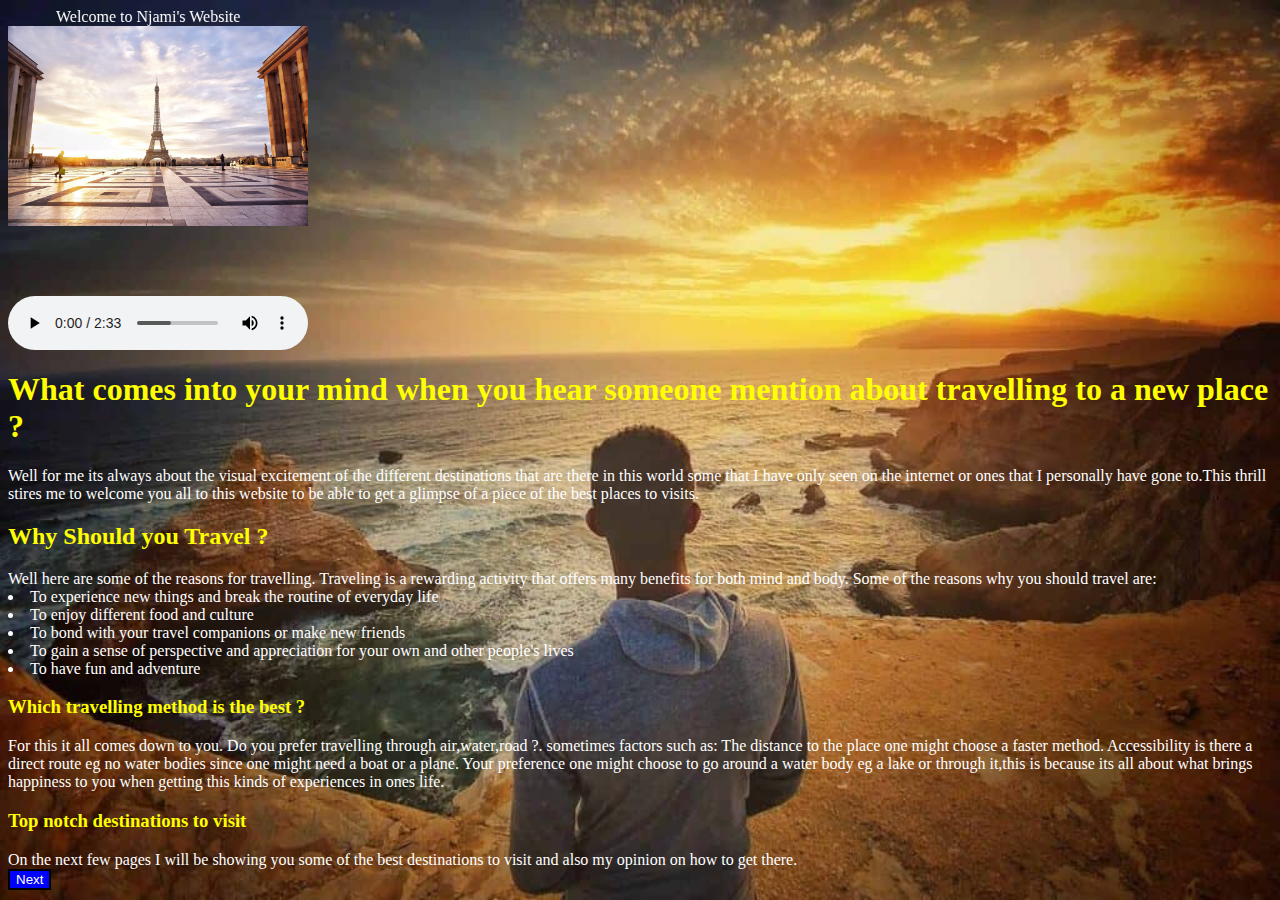
<file: index.html>
<!DOCTYPE >
<html>
<head> 
<meta charset="UTF-8">
<meta name="viewport" content="width=device-width, initial-scale=1.0">
<link rel="stylesheet" href="styles/style.css"/>
<title>Travel The World Today</title>
</head>
<body  style="background-image: url('images/page1image.jpg');">
  <marquee behavior="alternate" direction="right" scrollamount="5">Welcome to Njami's Website</marquee>
  <br>
   <div id="scroll-image"> 
    <img src="images/china.jpeg" width="300" height="200"
        class="test" /> 
    <img src= 
"images/Coconuts.jpg"  width="300" height="200"
        class="test" /> 
 <img src="images/Effiel.jpg" width="300" height="200"
                class="test" /> 

</div> 
  <br>
  <br>
  <br>
  <br>
  <br>
  <br>
  <br>
  <br>
  <br>
  <br>
  <br>
  <br>
  <br>
  <br>
  <br>
  
  <audio controls src="shabba_madda_pot_official_video_mp3_7200.mp3" autoplay loop style="left:400px;">
       Music
      </audio>
<h1>What comes into your mind when you hear someone mention about travelling to a new place ?</h1>
<p1>Well for me its always about the visual excitement of the different destinations that are there in this world some that I have only seen 
on the internet or ones that I personally have gone to.This thrill stires me to welcome you all to this website to be able to get a glimpse of a piece of the best places to visits.</p1>
<h2>Why Should you Travel ?</h2>
<p2>Well here are some of the reasons for travelling.
Traveling is a rewarding activity that offers many benefits for both mind and body.
Some of the reasons why you should travel are:
<li>To experience new things and break the routine of everyday life</li>
<li>To enjoy different food and culture</li>
<li>To bond with your travel companions or make new friends</li>
<li>To gain a sense of perspective and appreciation for your own and other people's lives</li>
<li>To have fun and adventure</li></p2>
<h3>Which travelling method is the best ?</h3>
<p3>For this it all comes down to you.
Do you prefer travelling through air,water,road ?.
sometimes factors such as:
The distance to the place one might choose a faster method.
Accessibility is there a direct route eg no water bodies since one might need a boat or a plane.
Your preference one might choose to go around a water body eg a lake or through it,this is because its all about what brings happiness to you when getting this kinds of experiences in ones life.
</p3>
<h3>Top notch destinations to visit</h3>
<p4>On the next few pages I will be showing you some of the best destinations to visit and also my opinion on how to get there.</p4>
<br>
<a href="page2.html"><button style="background-color: blue;color: white; border: 2px solid black; cursor: grab;">Next</button></a>
<script src="scripts/index.js"></script>
</body>
</html>
</file>
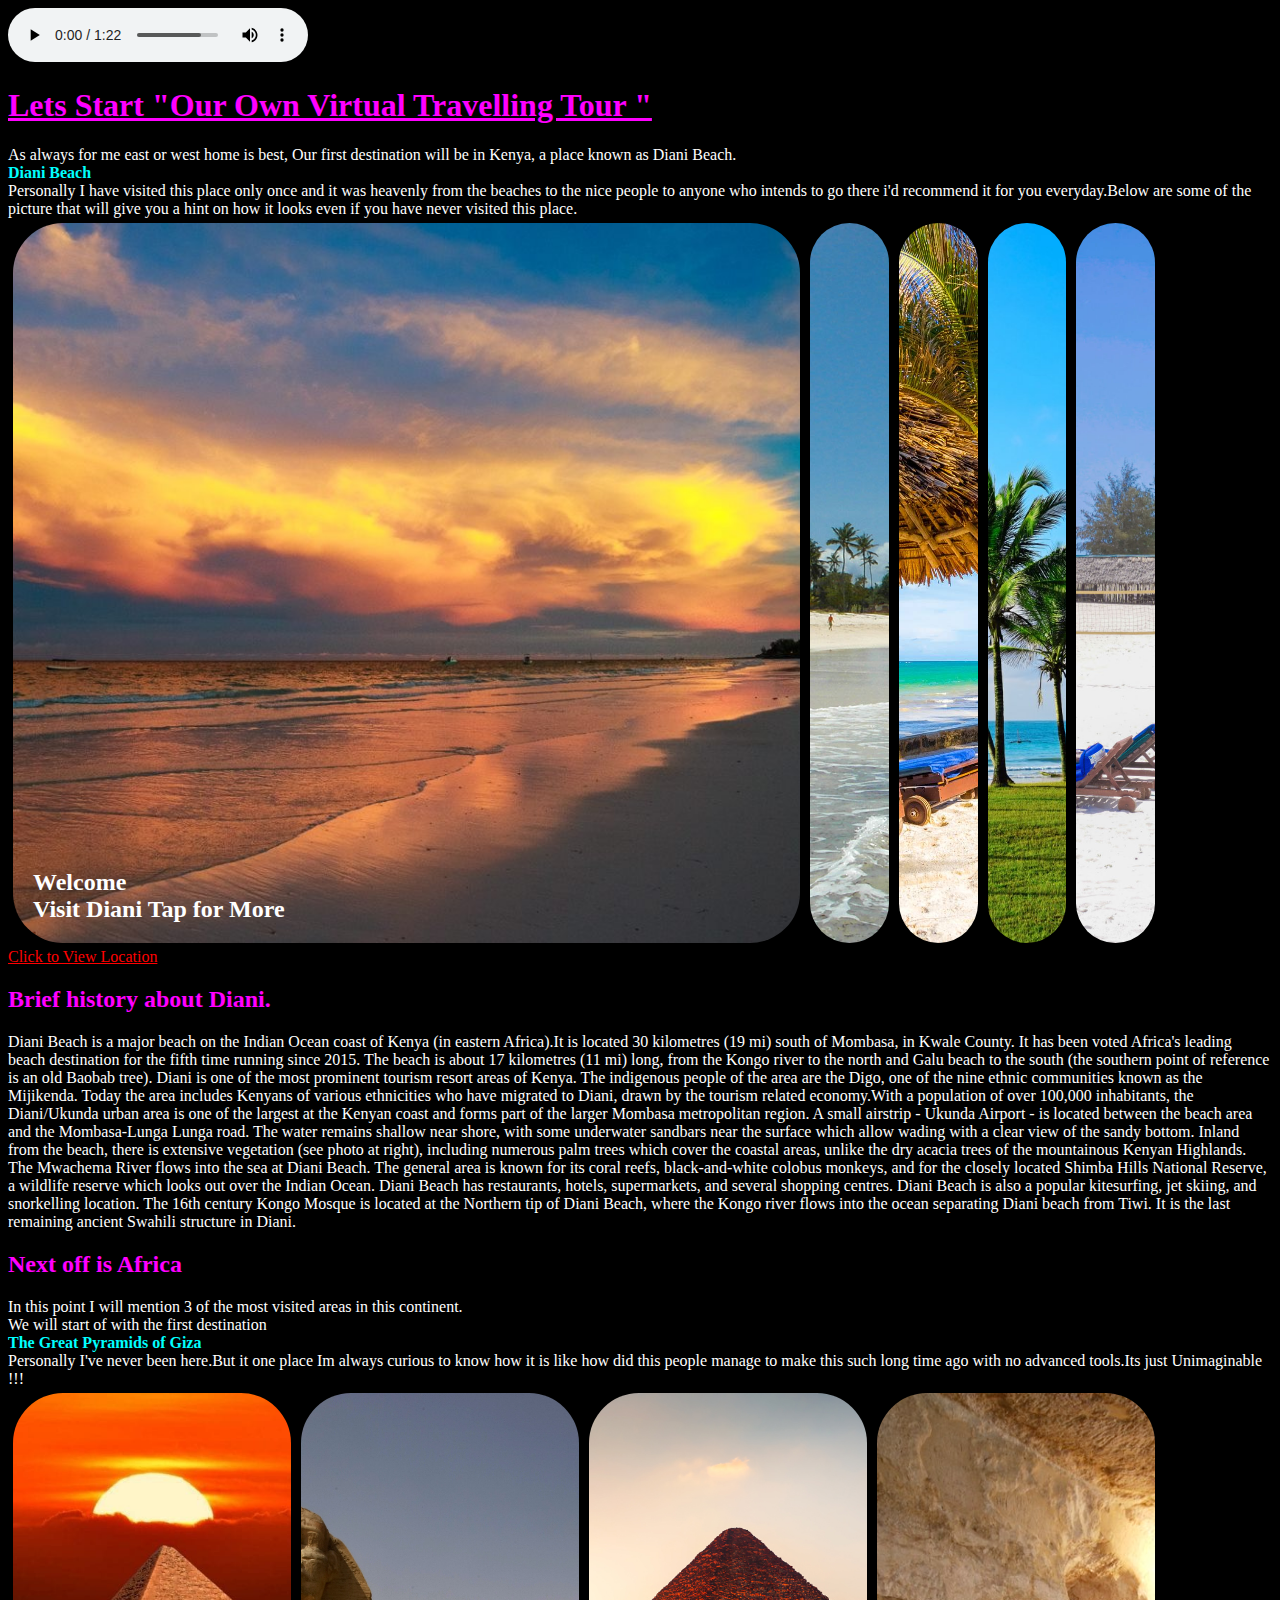
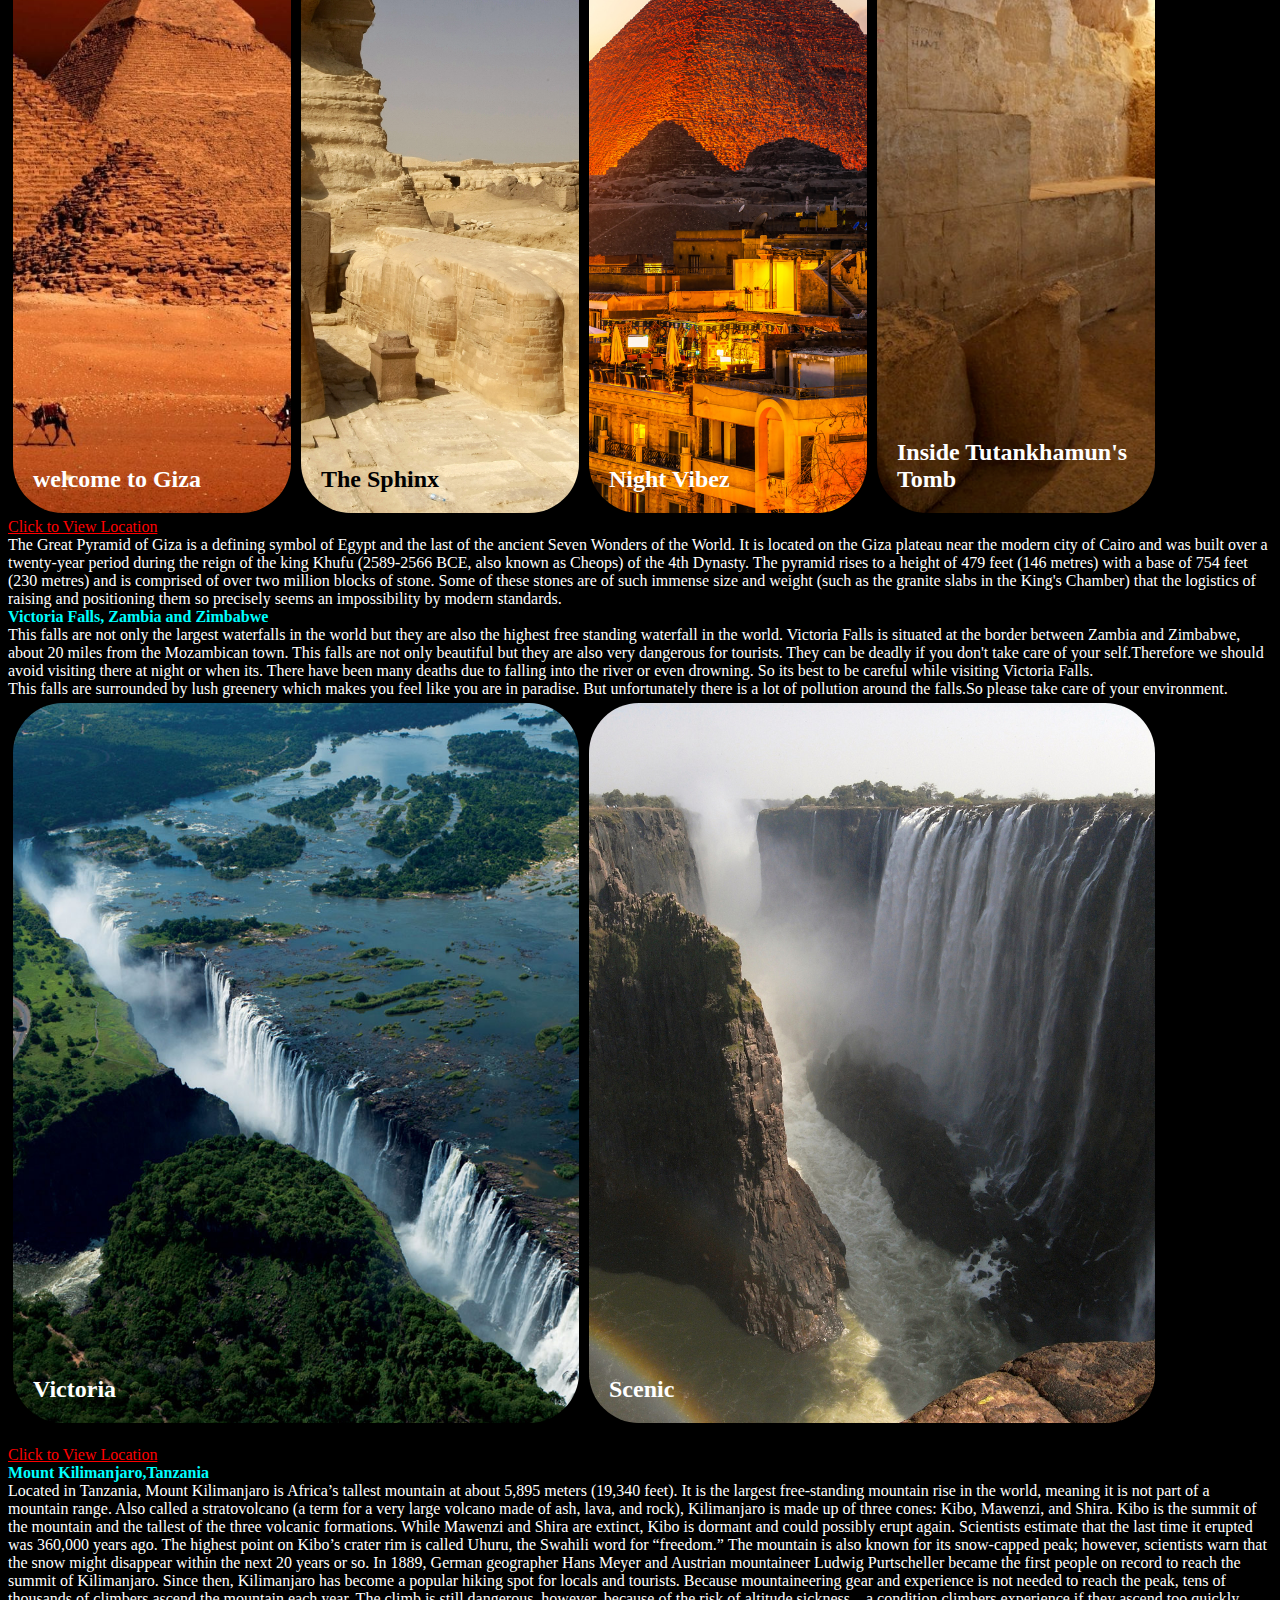
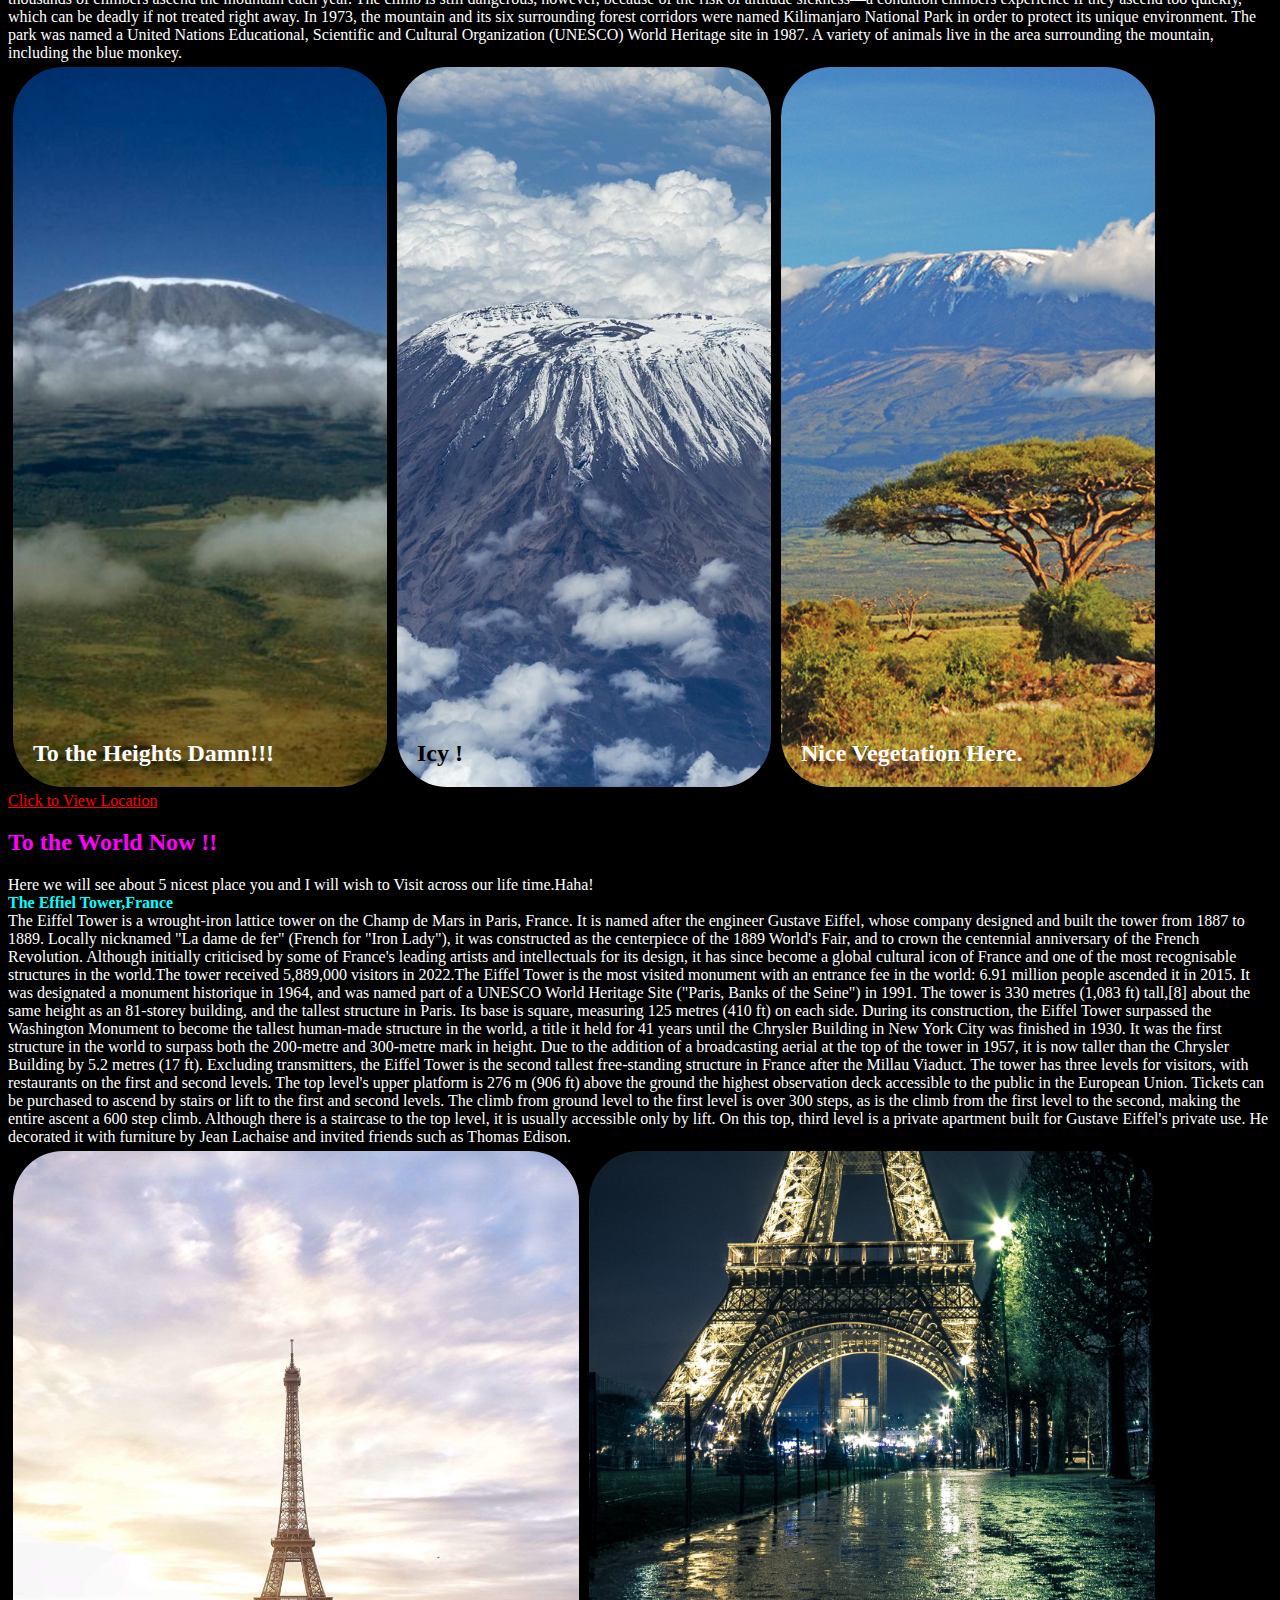
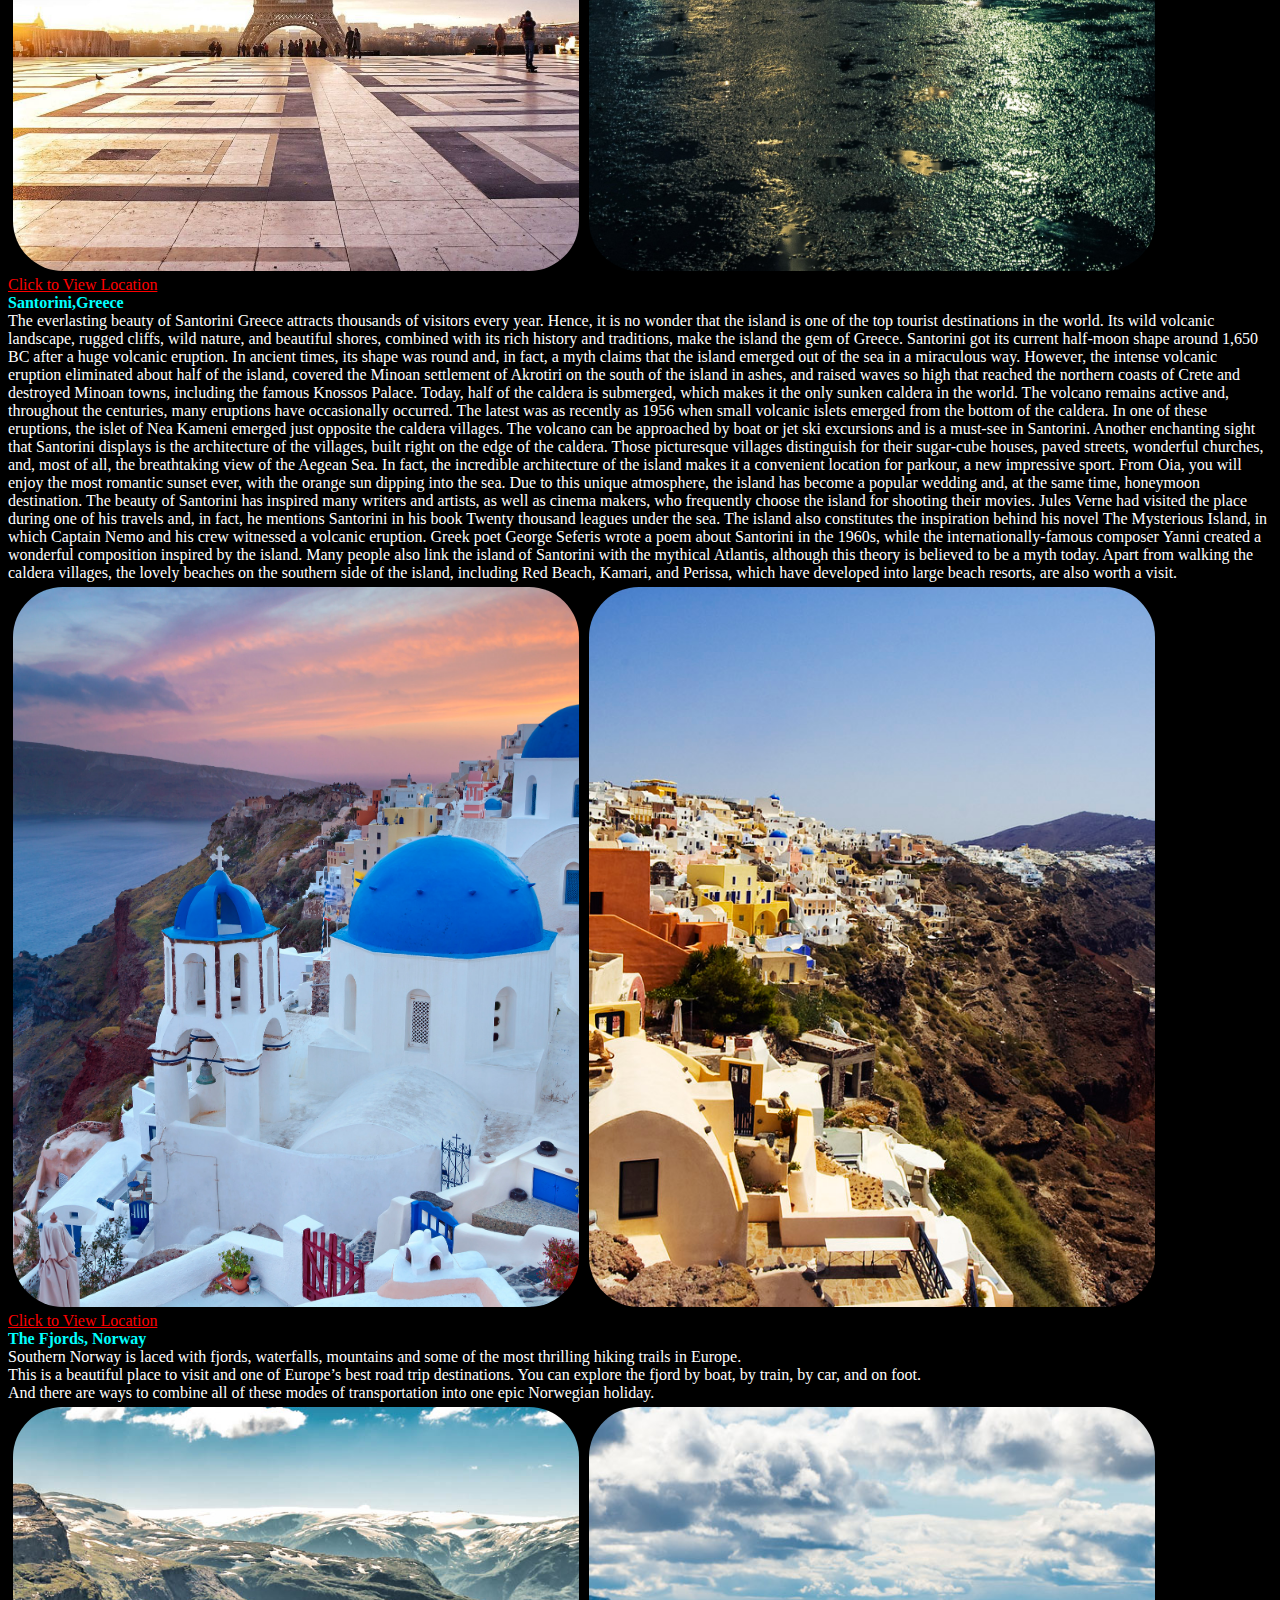
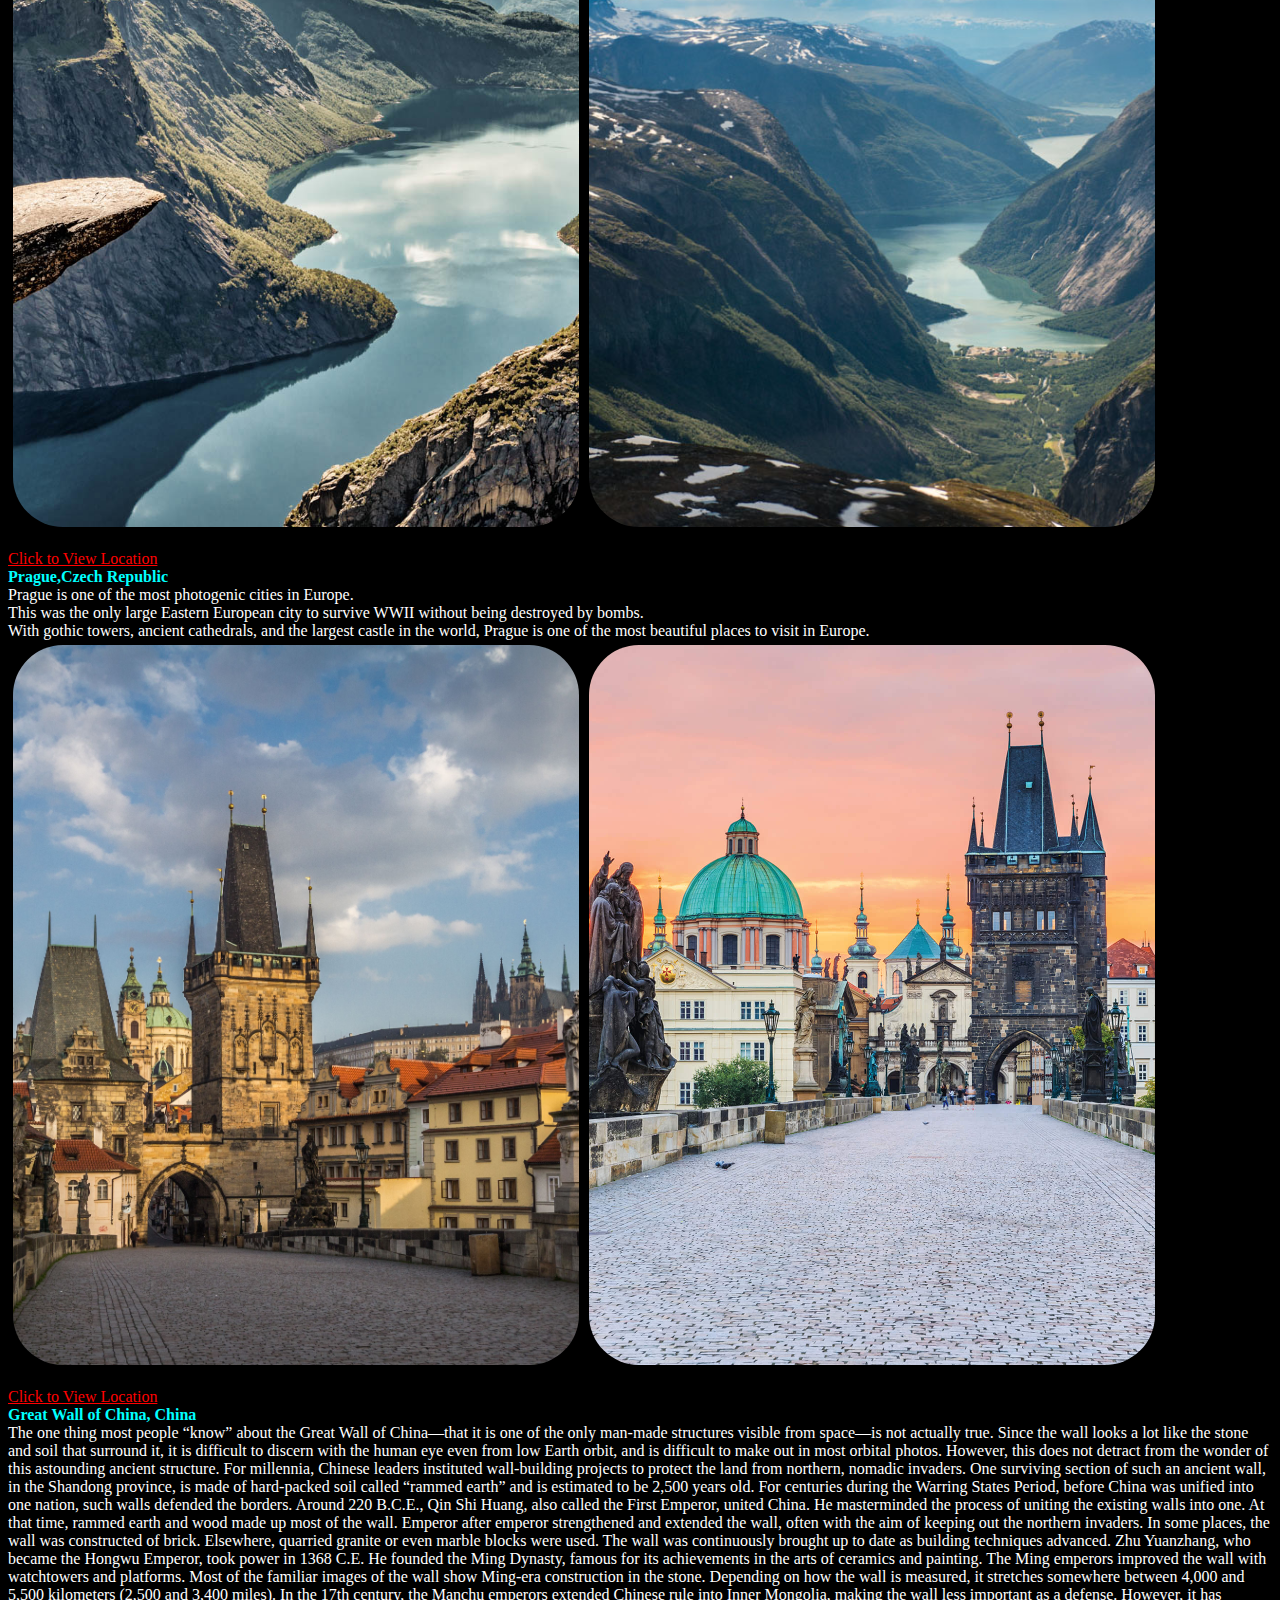
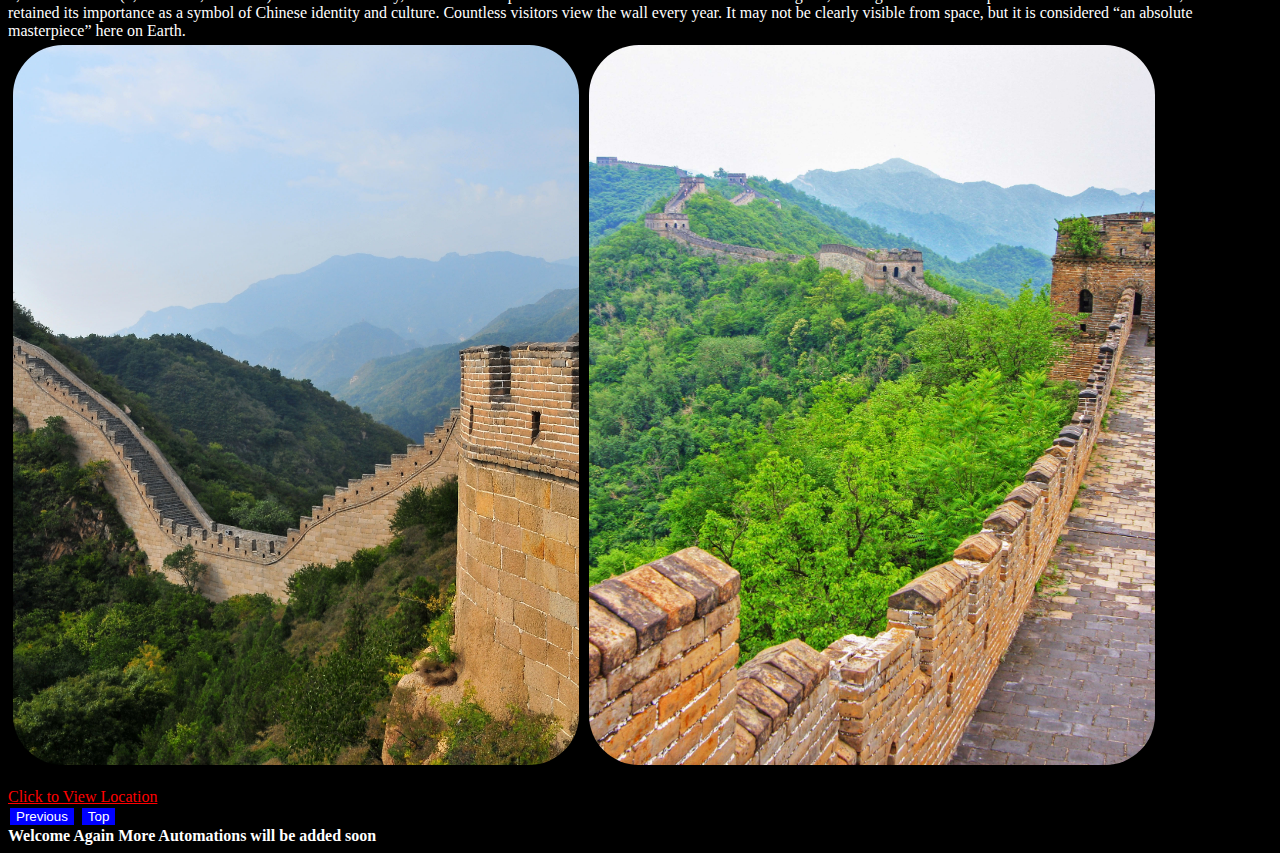
<file: page2.html>
<!DOCTYPE html>
<html>
<head>
    <meta charset="UTF-8">
    <meta name="viewport" content="width=device-width, initial-scale=1.0">
    <title>Destinations</title>
</head>
<link rel="stylesheet" href="styles/stylepage2.css"/>
<body>
    <audio controls src="bien_nairobi_acapela_mp3_5098.mp3" autoplay loop style="left:400px;">
       Music
      </audio>
 <h1><u>Lets Start "Our Own Virtual Travelling Tour "</u></h1>
<p1>
  As always for me east or west home is best,
Our first destination will be in Kenya, a place known as Diani Beach.
<li><b style="color: cyan;">Diani Beach</b></li>
Personally I have visited this place only once and it was heavenly from the beaches to the nice people to anyone who intends to go
there i'd recommend it for you everyday.Below are some of the
 picture that will give you a hint on how it looks even if 
 you have never visited this place.</p1>

<br>
<div class="row">
    <div class="container">
      <div class="panel active" style="background-image: url('images/diani.jpg')" >
        <h3>Welcome <br> Visit Diani Tap for More</h3>
      </div>
      <div class="panel " style="background-image: url('images/wonderful.jpg')">
        <h3>Wonderful Shores</h3>
      </div>
      <div class="panel" style="background-image: url('images/sunnybeach.jpg')">
        <h3 style="color: black;">Sunny Beach</h3>
      </div>
      <div class="panel" style="background-image: url('images/Coconuts.jpg')">
        <h3 style="color: black;">Enjoy the Coconuts !!</h3>
      </div>
      <div class="panel" style="background-image: url('images/games.jpg')">
        <h3 style="color: black;">Enjoy some Games here</h3>
      </div>

    </div>
    <a href="https://www.bing.com/maps?q=diani+beach+images&FORM=HDRSC6&cp=-4.322126%7E39.569728&lvl=16.0#" style="color: red;">Click to View Location </a>
    <p2>
<h2>Brief history about Diani.</h2>
Diani Beach is a major beach on the Indian Ocean coast of Kenya (in eastern Africa).It is located 30 kilometres (19 mi) south of Mombasa, in Kwale County.
It has been voted Africa's leading beach destination for the fifth time running since 2015.
The beach is about 17 kilometres (11 mi) long, from the Kongo river to the north and Galu beach to the south (the southern point of reference is an old Baobab tree). Diani is one of the most prominent tourism resort areas of Kenya. The indigenous people of the area are the Digo, one of the nine ethnic communities known as the Mijikenda. Today the area includes Kenyans of various ethnicities who have migrated to Diani, drawn by the tourism related economy.With a population of over 100,000 inhabitants, the Diani/Ukunda urban area is one of the largest at the Kenyan coast and forms part of the larger Mombasa metropolitan region. A small airstrip - Ukunda Airport - is located between the beach area and the Mombasa-Lunga Lunga road. The water remains shallow near shore, with some underwater sandbars near the surface which allow wading with a clear view of the sandy bottom. Inland from the beach, there is extensive vegetation (see photo at right), including numerous palm trees which cover the coastal areas, unlike the dry acacia trees of the mountainous Kenyan Highlands. The Mwachema River flows into the sea at Diani Beach.
The general area is known for its coral reefs, black-and-white colobus monkeys, and for the closely located Shimba Hills National Reserve, a wildlife reserve which looks out over the Indian Ocean. Diani Beach has restaurants, hotels, supermarkets, and several shopping centres.
Diani Beach is also a popular kitesurfing, jet skiing, and snorkelling location.
The 16th century Kongo Mosque is located at the Northern tip of Diani Beach, where the Kongo river flows into the ocean separating Diani beach from Tiwi. It is the last remaining ancient Swahili structure in Diani.
</p2>
  </div>
<h2>Next off is Africa</h2>
<p3>In this point I will mention 3 of the most visited areas in this continent.
<br> We will start of with the first destination<br>
<li><b style="color: cyan;">The Great Pyramids of Giza</b></li>
</p3>
<p4>Personally I've never been here.But it one place Im always curious to know how it is like
   how did this people manage to make this such long time ago with no advanced tools.Its
    just Unimaginable !!! 
    <div class="container">
      <div class="panel active" style="background-image: url('images/Giza.jpg')">
        <h3>welcome to Giza</h3>
      </div>
      <div class="panel active" style="background-image: url('images/Giza2.jpg')">
        <h3 style="color: black;">The Sphinx</h3>
      </div>
      <div class="panel active" style="background-image: url('images/Giza3.jpg')">
        <h3 style="color: white;">Night Vibez</h3>
      </div>
      <div class="panel active" style="background-image: url('images/Giza4.jpg')">
        <h3 style="color: white">Inside Tutankhamun's Tomb</h3>
      </div>

    </div>
    <p5><a href="https://www.bing.com/maps?q=pyramids+of+giza&FORM=HDRSC6&cp=29.979175%7E31.134353&lvl=16.0#" style="color: red;">Click to View Location </a>
      <br> 
      The Great Pyramid of Giza is a defining symbol of Egypt
       and the last of the ancient Seven Wonders of the World. It is located on the
        Giza plateau near the modern city of Cairo and was built over a twenty-year period during the 
      reign of the king Khufu (2589-2566 BCE, also known as Cheops) of the 4th Dynasty.
      The pyramid rises to a height of 479 feet (146 metres) with a base of 754 feet
       (230 metres) and is comprised of over two million blocks of stone. Some of these stones 
       are of such immense size and weight (such as the granite slabs in the King's Chamber) that the logistics of
       raising and positioning them so precisely seems an impossibility by modern standards.
      </p5>
  </p4>


  <br>
  <li><b style="color: cyan;">Victoria Falls, Zambia and Zimbabwe</b></li>
  <p6>This falls are not only the largest waterfalls in the world but they are also the highest free standing 
    waterfall in the world.
    Victoria Falls is situated at the border between Zambia and Zimbabwe, about 20 miles from the Mozambican town.
    
    This falls are not only beautiful but they are also very dangerous for tourists.
      They can be deadly if you don't take care of your self.Therefore we should avoid visiting there at night or when its.
      There have been many deaths due to falling into the river or even drowning.
      So its best to be careful while visiting Victoria Falls.
      <br>
      This falls are surrounded by lush greenery which makes you feel like you are in paradise.
      But unfortunately there is a lot of pollution around the falls.So please take care of your environment.
      <div class="container">
        <div class="panel active" style="background-image: url('images/Victoria1.jpg')">
          <h3>Victoria</h3>
        </div>
        <div class="panel active" style="background-image: url('images/Victoria2.jpg')">
          <h3>Scenic</h3>
        </div>
   </div>
    <br>
    <a href="https://www.bing.com/maps?q=victoria+falls&FORM=HDRSC6&cp=-17.933336%7E25.833321&lvl=16.0#" style="color: red;">Click to View Location </a>
</p6>
<p7> <li><b style="color: cyan;">Mount Kilimanjaro,Tanzania</b></li>
  Located in Tanzania, Mount Kilimanjaro is Africa’s tallest mountain at about 5,895 meters (19,340 feet).
   It is the largest free-standing mountain rise in the world, meaning it is not part of a mountain range.

Also called a stratovolcano (a term for a very large volcano made of ash, lava, and rock), 
Kilimanjaro is made up of three cones: Kibo, Mawenzi, and Shira. Kibo is the summit of the mountain and the tallest of the three volcanic formations. While Mawenzi and Shira are extinct, Kibo is dormant and could possibly erupt again. Scientists estimate that the last time it erupted was 360,000 years ago. The highest point on Kibo’s crater rim is called Uhuru, the Swahili word for “freedom.” The mountain is also known for its snow-capped peak; however, scientists warn that the snow might disappear within the next 20 years or so.

In 1889, German geographer Hans Meyer and Austrian mountaineer
 Ludwig Purtscheller became the first people on record to reach the summit of Kilimanjaro. Since then, Kilimanjaro has become a popular hiking spot for locals and tourists. Because mountaineering gear and experience is not needed to reach the peak, tens of thousands of climbers ascend the mountain each year. The climb is still dangerous, however, because of the risk of altitude sickness—a condition climbers experience if they ascend too quickly, which can be deadly if not treated right away.

In 1973, the mountain and its six surrounding 
forest corridors were named Kilimanjaro National Park in order to protect 
its unique environment. The park was named a United Nations Educational, Scientific and Cultural 
Organization (UNESCO) World Heritage site in 1987. A variety of animals live in the area surrounding the 
mountain, including the blue monkey.
<div class="container">
  <div class="panel active" style="background-image: url('images/mount-kilimanjaro.jpg')">
    <h3>To the Heights Damn!!!</h3>
  </div>
  <div class="panel active" style="background-image: url('images/slide-kilimanjaro\ 2.jpg')">
    <h3 style="color: black;">Icy !</h3>
  </div>
  <div class="panel active" style="background-image: url('images/kilimanjaro\ 3.jpg')">
    <h3>Nice Vegetation Here.</h3>
  </div>
</div>
<a href="https://www.bing.com/maps?q=kilimanjaro&FORM=HDRSC6&cp=-1.283233%7E36.987534&lvl=11.0#" style="color: red;">Click to View Location </a>
</p7>
<p8><h2>To the World Now !!</h2>
  Here we will see about 5 nicest place you and I will wish to Visit across our life time.Haha!
  <br>
  <li><b style="color: cyan;">The Effiel Tower,France</b></li>
  The Eiffel Tower is a wrought-iron lattice tower on the Champ de Mars in Paris, 
  France. It is named after the engineer Gustave Eiffel, 
  whose company designed and built the tower from 1887 to 1889.

  Locally nicknamed "La dame de fer" (French for "Iron Lady"), it was
   constructed as the centerpiece of the 1889 World's Fair, and to crown
    the centennial anniversary of the French Revolution. Although initially 
    criticised by some of France's leading artists and intellectuals for its 
    design, it has since become a global cultural icon of France and one of the
     most recognisable structures in the world.The tower received 5,889,000 
     visitors in 2022.The Eiffel Tower is the most visited monument with an 
     entrance fee in the world:
  6.91 million people ascended it in 2015. It was designated a monument historique in 1964,
   and was named part of a UNESCO World Heritage Site ("Paris, Banks of the Seine") in 1991.
   The tower is 330 metres (1,083 ft) tall,[8] about the same height as an 81-storey building, 
  and the tallest structure in Paris. Its base is square, measuring 125 metres (410 ft) on each 
  side. During its construction, the Eiffel Tower surpassed the Washington Monument to become the
   tallest human-made structure in the world, a title it held for 41 years until the Chrysler Building 
   in New York City was finished in 1930. It was the first structure in the world to surpass both the
    200-metre and 300-metre mark in height. Due to the addition of a broadcasting aerial at the top of
    the tower in 1957, it is now taller
     than the Chrysler Building by 5.2 metres (17 ft). Excluding 
     transmitters, the Eiffel Tower is the second tallest free-standing structure in 
     France after the Millau Viaduct.
  
  The tower has three levels for visitors, with restaurants on 
  the first and second levels. The top level's upper platform is 
  276 m (906 ft) above the ground the highest observation deck 
  accessible to the public in the European Union. Tickets can be 
  purchased to ascend by stairs or lift to the first and second levels.
   The climb from ground level to the first level is over 300 steps, as 
   is the climb from the first level to the second, making the entire ascent
    a 600 step climb. Although there is a staircase to the top level, it is
     usually accessible only by lift. On this top, third level is a private 
     apartment built for Gustave Eiffel's private use. He decorated it with 
     furniture by Jean Lachaise and invited friends such as Thomas Edison.
     <div class="container">
      <div class="panel active" style="background-image: url('images/Effiel.jpg')">
        <h3></h3>
      </div>
      <div class="panel active" style="background-image: url('images/paris1.jpg')">
        <h3></h3>
      </div>
    </div>
    <a href="https://www.bing.com/maps?q=effiel+tower&FORM=HDRSC6&cp=48.858306%7E2.294469&lvl=16.0#" style="color: red;">Click to View Location </a>
</p8>
<br>
<p9>
  <li><b style="color: cyan;">Santorini,Greece</b></li>
  The everlasting beauty of Santorini Greece attracts thousands of visitors every year. Hence, it is no wonder 
  that the island is one of the top tourist destinations in the world. Its wild 
  volcanic landscape, rugged cliffs, wild nature, and beautiful shores, combined 
  with its rich history and traditions, make the island the gem of Greece.

Santorini got its current half-moon shape around 1,650 BC after
 a huge volcanic eruption. In ancient times, its shape was round and,
  in fact, a myth claims that the island emerged out of the sea in a 
  miraculous way. However, the intense volcanic eruption eliminated about 
  half of the island, covered the Minoan settlement of Akrotiri on the south of the island
   in ashes, and raised waves so high that reached the northern coasts of Crete and destroyed
    Minoan towns, including the famous Knossos Palace.

Today, half of the caldera is submerged, which makes it the only sunken caldera in the world. 
The volcano remains active and, throughout the centuries, many eruptions have occasionally occurred. 
The latest was as recently as 1956 when small volcanic islets emerged from the bottom of the caldera.
 In one of these eruptions, the islet of Nea Kameni emerged just opposite the caldera villages. 
 The volcano can be approached by boat or jet ski excursions and is a must-see in Santorini.

Another enchanting sight that Santorini displays is the architecture of the villages, built 
right on the edge of the caldera. Those picturesque villages distinguish for their sugar-cube houses,
 paved streets, wonderful churches, and, most of all, the breathtaking view of the Aegean Sea. In fact,
  the incredible architecture of the island makes it a convenient location for parkour, a new impressive sport. 
  From Oia, you will enjoy the most romantic sunset ever, with the orange sun dipping into the sea. Due to this 
  unique atmosphere, the island has become a popular wedding and, at the same time, honeymoon destination.

The beauty of Santorini has inspired many writers and artists, as well as cinema makers, 
who frequently choose the island for shooting their movies. Jules Verne had visited the 
place during one of his travels and, in fact, he mentions Santorini in his book Twenty 
thousand leagues under the sea. The island also constitutes the inspiration behind his 
novel The Mysterious Island, in which Captain Nemo and his crew witnessed a volcanic eruption.
 Greek poet George Seferis wrote a poem about Santorini in the 1960s, while the internationally-famous composer
  Yanni created a wonderful composition inspired by the island.

Many people also link the island of Santorini with the 
mythical Atlantis, although this theory is believed to be
 a myth today. Apart from walking the caldera villages, the 
 lovely beaches on the southern side of the island, including 
 Red Beach, Kamari, and Perissa, which have developed into large 
 beach resorts, are also worth a visit.
 <div class="container">
  <div class="panel active" style="background-image: url('images/Santorini.jpg')">
    <h3></h3>
  </div>
  <div class="panel active" style="background-image: url('images/Santorini2.jpg')">
    <h3></h3>
  </div>
</div>
<a href="https://www.bing.com/maps?q=santorini+greece&FORM=HDRSC6&cp=36.414997%7E25.432491&lvl=16.0#" style="color: red;">Click to View Location </a>

</p9>
<p10>
<li><b style="color: cyan;">The Fjords, Norway</b></li>
Southern Norway is laced with fjords, waterfalls, mountains and some
 of the most thrilling hiking trails in Europe. <br> This is a beautiful
  place to visit and one of Europe’s best road trip destinations.

You can explore the fjord by boat, 
by train, by car, and on foot.<br> And there
 are ways to combine all of these modes of 
 transportation into one epic Norwegian holiday.<br>
 <div class="container">
  <div class="panel active" style="background-image: url('images/Fjords1.jpg')">
    <h3></h3>
  </div>
  <div class="panel active" style="background-image: url('images/Fjords2.jpg')">
    <h3></h3>
  </div>
</div><br>
<a href="https://www.bing.com/maps?q=fjords+norway&FORM=HDRSC6&cp=65.010592%7E11.027049&lvl=4.6#" style="color: red;">Click to View Location </a>

</p10>
<p11>
  <li><b style="color: cyan;">Prague,Czech Republic</b></li>
  Prague is one of the most photogenic cities in Europe. <br>
  This was the only large Eastern European city to survive WWII without being destroyed by bombs.<br>
   With gothic towers, ancient cathedrals, and the largest castle in the world,
    Prague is one of the most beautiful places to visit in Europe.<br>
    <div class="container">
      <div class="panel active" style="background-image: url('images/prague1.jpg')">
        <h3></h3>
      </div>
      <div class="panel active" style="background-image: url('images/prague2.jpg')">
        <h3></h3>
      </div>
    </div>
    <br>
    <a href="https://www.bing.com/maps?q=PRAGUE%2C+CZECH+REPUBLIC&FORM=HDRSC6&cp=50.087385%7E14.421032&lvl=9.4#" style="color: red;">Click to View Location </a>
</p11>
<p12>
  <li><b style="color: cyan;">Great Wall of China, China</b></li>

  The one thing most people “know” about the Great Wall of China—that 
  it is one of the only man-made structures visible from space—is not 
  actually true. Since the wall looks a lot like the stone and soil that 
  surround it, it is difficult to discern with the human eye even from low Earth orbit, 
  and is difficult to make out in most orbital photos. 
  However, this does not detract from the wonder of this astounding ancient structure.

For millennia, Chinese leaders instituted wall-building
 projects to protect the land from northern, nomadic invaders. 
 One surviving section of such an ancient wall, in the Shandong
  province, is made of hard-packed soil called “rammed earth” and 
  is estimated to be 2,500 years old. For centuries during the Warring 
  States Period, before China was unified into one nation, such walls defended the borders.

Around 220 B.C.E., Qin Shi Huang, also called the First Emperor,
 united China. He masterminded the process of uniting the existing 
 walls into one. At that time, rammed earth and wood made up most of the
  wall. Emperor after emperor strengthened and extended the wall, often with
   the aim of keeping out the northern invaders. In some places, the wall was 
   constructed of brick. Elsewhere, quarried granite or even marble blocks were used.
    The wall was continuously brought up to date as building techniques advanced.

Zhu Yuanzhang, who became the Hongwu Emperor, took power in 1368 C.E. He founded
 the Ming Dynasty, famous for its achievements in the arts of ceramics and painting. 
 The Ming emperors improved the wall with watchtowers and platforms. Most of the familiar
  images of the wall show Ming-era construction in the stone. Depending on how the wall 
  is measured, it stretches somewhere between 4,000 and 5,500 kilometers (2,500 and 3,400 miles).

In the 17th century, the Manchu emperors extended 
Chinese rule into Inner Mongolia, making the wall less important as
 a defense. However, it has retained its importance as a symbol of Chinese
  identity and culture. Countless visitors view the wall every year. It may not
   be clearly visible from space, but it is considered “an absolute masterpiece” here
    on Earth.
    <div class="container">
      <div class="panel active" style="background-image: url('images/china.jpeg')">
        <h3></h3>
      </div>
      <div class="panel active" style="background-image: url('images/china2.jpg')">
        <h3></h3>
      </div>
    </div>
    <br>
    <a href="https://www.bing.com/maps?q=Great+wall+of+China&FORM=HDRSC6&cp=-1.283233%7E36.987534&lvl=11.0#" style="color: red;">Click to View Location </a>
</p12>
<br>
<a href="index.html"><button style="background-color: blue;color: white; border: 2px solid black; cursor: pointer;">Previous</button></a>
<a href="page2.html"><button style="background-color: blue;color: white; border: 2px solid black; cursor: pointer;">Top</button></a>
<br>
<p13 >
  <b>Welcome Again More Automations will be added soon</b>
</p13>
<script src="scripts/scriptpage2.js"></script>

</body>

</html>
</file>
<file: styles/style.css>
body{
background-repeat: no-repeat;
background-size: cover;
background-attachment: local;
color: white;
text-align: left;
}
h1,h2,h3{
color: yellow;
}
      
  img { 
    position: absolute;
  }
</file>
<file: styles/stylepage2.css>
.column {
    float: left;}

  body{
  background-color: rgb(0, 0, 0);
  background-repeat: no-repeat;
  background-size: cover;
  background-attachment: local;
  color: white;
  }
  .container{ 
    display: flex;
    width: 90vw;
  }
  .panel{
    background-size: cover;
    background-position: center;
    background-repeat: no-repeat;
    height: 80vh;
    border-radius: 50px;
    color: #fff;
    cursor: pointer;
    flex: 0.5;
    margin: 5px;
    position: relative;
    transition: all 700ms ease-in;
  }
  
  .panel h3 {
    font-size: 24px;
    position: absolute;
    bottom: 20px;
    left: 20px;
    margin: 0;
    opacity: 0;
  }
  
  .panel.active{
    flex: 5;
  }
  .panel.active h3 {
    opacity: 1;
    transition: opacity 0.3s ease-in 0.4s;
  }
  
  @media (max-width: 860) {
    .container {
      width: 100vw;
    }
  
    .panel:nth-of-type(4),
    .panel:nth-of-type(5) {
      display: none;
    }
  }

h1,h2{
    color:magenta;
}
</file>
